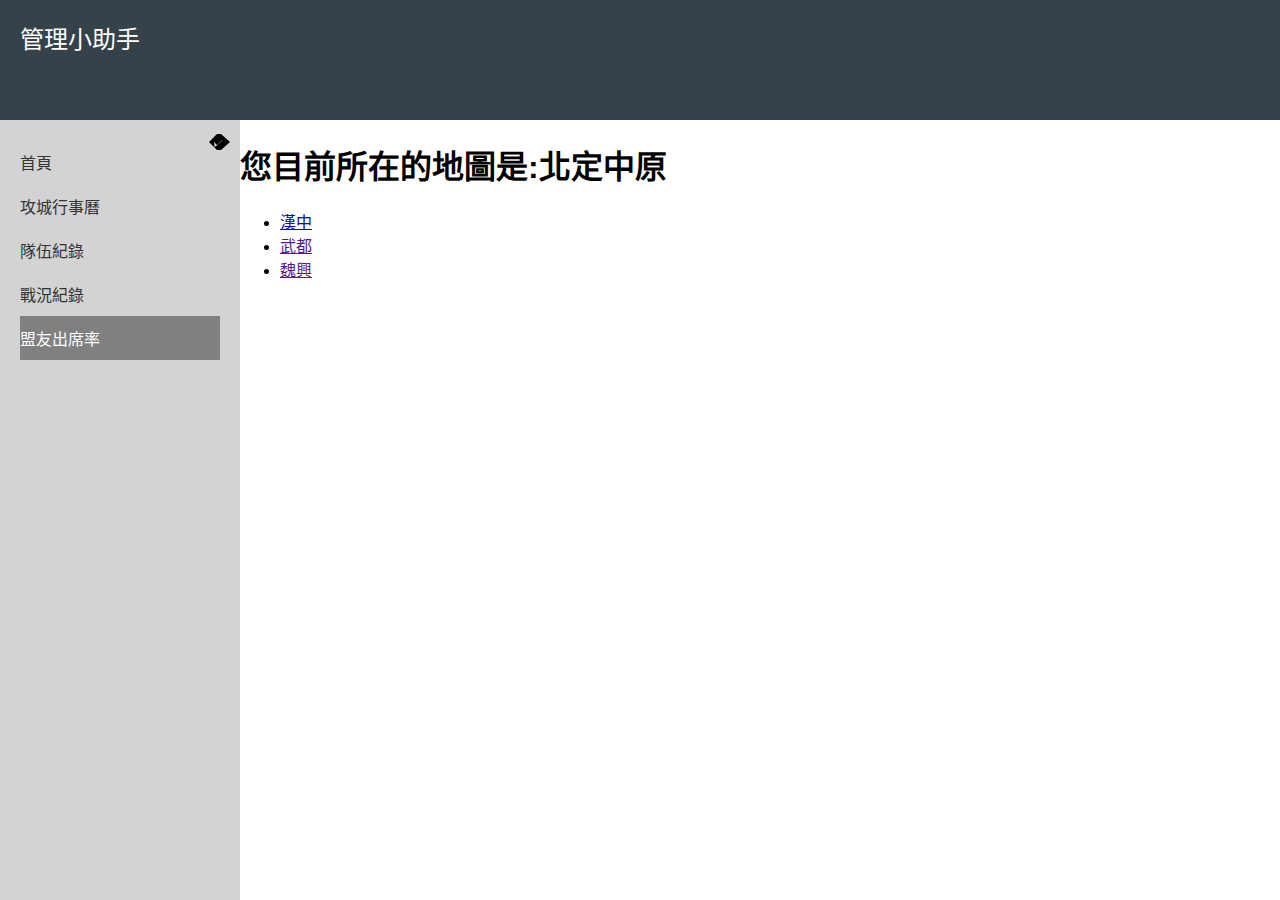
<file: index.html>
<!DOCTYPE html>
<html lang="zh-TW">
<head>
    <meta charset="UTF-8">
    <meta name="viewport" content="width=device-width, initial-scale=1.0">
    <title>管理小助手</title>
    <style>
        body {
            font-family: Arial, sans-serif;
            margin: 0;
            padding: 0;
            display: flex;
            flex-direction: column;
            min-height: 100vh;
        }
        header {
            background-color: #35424a; /* 背景顏色 */
            color: #ffffff;
            padding: 20px;
            font-size: 24px;
            text-align: left; /* 將標題文字左對齊 */
            height: 80px; /* 調整標題欄高度 */
        }
        nav {
            background-color: #d3d3d3; /* 左側導航欄的背景顏色 */
            padding: 20px;
            width: 200px; /* 導航欄的寬度 */
            flex-shrink: 0; /* 防止導航欄被縮小 */
            transition: width 0.3s ease; /* 添加過渡效果 */
            position: relative; /* 設置相對位置 */
        }
        nav.collapsed {
            width: 60px; /* 收合後的導航欄寬度 */
        }
        nav a {
            display: block;
            text-decoration: none;
            color: #333;
            padding: 10px 0;
        }
        nav a.active {
            background-color: #808080; /* 點擊時的背景顏色 */
            color: #fff;
        }
        .toggle-button {
            position: absolute;
            top: 10px;
            right: 10px;
            cursor: pointer;
        }
        /* 隱藏子選項 */
        ul.sub-menu {
            display: none;
        }
        /* 顯示子選項 */
        ul.active {
            display: block;
        }
        .city-link {
            text-decoration: underline; /* 顯示底線 */
            color: #333; /* 調整顏色 */
        }

        .city-link:hover {
            cursor: pointer; /* 滑鼠移上去時顯示手型 */
            color: #007bff; /* 滑鼠移上去時改變顏色（可選） */
        }
    </style>
    <!-- 導入Bootstrap CSS -->
    <link rel="stylesheet" href="https://cdn.jsdelivr.net/npm/bootstrap@4.1.3/dist/css/bootstrap.min.css" integrity="sha384-MCw98/SFnGE8fJT3GXwEOngsV7Zt27NXFoaoApmYm81iuXoPkFOJwJ8ERdknLPMO" crossorigin="anonymous">
</head>
<body>
    <header>
        管理小助手
    </header>
    <div style="display: flex; flex-direction: row; flex-grow: 1;">
        <nav id="sidebar">
            <a href="#">首頁</a>
            <a href="#">攻城行事曆</a>
            <a href="#">隊伍紀錄</a>
            <a href="#">戰況紀錄</a>
            <a href="#" class="active">盟友出席率</a>
            <div class="toggle-button" onclick="toggleNav()">
                <svg xmlns="http://www.w3.org/2000/svg" viewBox="0 0 24 24" width="24" height="24">
                    <path fill="currentColor" d="M3 12l8-8h4l9 8-9 8h-4l-8-8zm5.54 5L11 15.46l5.54-5.54L16 10l-5 5-3-3z"/>
                </svg>
            </div>
        </nav>
        <main>
            <!-- 主要內容 -->
        </main>
    </div>
    
    <script>
        function toggleNav() {
            const nav = document.getElementById('sidebar');
            nav.classList.toggle('collapsed');
        }

        const navLinks = document.querySelectorAll('nav a');

        // 網頁內容
        const pageHTML = {
            '首頁': `
                <h1>歡迎來到管理小助手首頁</h1>
                <p>這裡是首頁的內容。</p>
            `,
            '攻城行事曆': `
                <h1>攻城行事曆</h1>
                <p>這裡是攻城行事曆的內容。</p>
            `,
            '隊伍紀錄': `
                <h1>隊伍紀錄</h1>
                <p>這裡是隊伍紀錄的內容。</p>
            `,
            '戰況紀錄': `
                <h1>戰況紀錄</h1>
                <p>這裡是戰況紀錄的內容。</p>
            `,
            '盟友出席率': `
                <h1>您目前所在的地圖是:北定中原</h1>
                <div>
                    <ul>
                        <li>
                            <a href="#" onclick="initializeSubMenu(event)">漢中</a>
                            <ul class="sub-menu">
                                <li>
                                    <a href="" onclick="toggleSubMenu(event)">南鄭縣</a>
                                    <ul>
                                        <li><a class="city-link" data-region="漢中" data-county="南鄭縣" data-city="Lv.10南鄭">Lv.10 南鄭</a></li>
                                        <li><a class="city-link" data-region="漢中" data-county="南鄭縣" data-city="Lv.7成固">Lv.7 成固</a></li>
                                        <li><a class="city-link" data-region="漢中" data-county="南鄭縣" data-city="Lv.6裦中">Lv.6 裦中</a></li>
                                    </ul>
                                </li>
                                <li>
                                    <a href="" onclick="toggleSubMenu(event)">沔陽縣</a>
                                    <ul>
                                        <li><a class="city-link" data-region="漢中" data-county="沔陽縣" data-city="Lv.8沔陽">Lv.8 沔陽</a></li>
                                        <li><a class="city-link" data-region="漢中" data-county="沔陽縣" data-city="Lv.7南谷口">Lv.7 南谷口</a></li>
                                        <li><a class="city-link" data-region="漢中" data-county="沔陽縣" data-city="Lv.6赤岸">Lv.6 赤岸</a></li>
                                    </ul>
                                </li>
                                <li>
                                    <a href="" onclick="toggleSubMenu(event)">西鄉縣</a>
                                    <ul>
                                        <li><a class="city-link" data-region="漢中" data-county="西鄉縣" data-city="Lv.8西鄉">Lv.8 西鄉</a></li>
                                        <li><a class="city-link" data-region="漢中" data-county="西鄉縣" data-city="Lv.7興勢">Lv.7 興勢</a></li>
                                        <li><a class="city-link" data-region="漢中" data-county="西鄉縣" data-city="Lv.6赤阪">Lv.6 赤阪</a></li>
                                    </ul>
                                </li>
                                <li>
                                    <a href="" onclick="toggleSubMenu(event)">關卡</a>
                                    <ul>
                                        <li><a class="city-link" data-region="漢中" data-county="關卡" data-city="Lv.9東狼關">Lv.9 東狼關</a></li>
                                        <li><a class="city-link" data-region="漢中" data-county="關卡" data-city="Lv.9陽平關">Lv.9 陽平關</a></li>
                                        <li><a class="city-link" data-region="漢中" data-county="關卡" data-city="Lv.9黃金">Lv.9 黃金</a></li>
                                        <li><a class="city-link" data-region="漢中" data-county="關卡" data-city="Lv.9安橋">Lv.9 安橋</a></li>
                                    </ul>
                                </li>
                            </ul>
                        </li>

                        <li>
                            <a href="" onclick="initializeSubMenu(event)">武都</a>
                            <ul class="sub-menu">
                                <li>
                                    <a href="" onclick="toggleSubMenu(event)">下辨縣</a>
                                    <ul>
                                        <li><a class="city-link" data-region="武都" data-county="下辨縣" data-city="Lv.9下辨">Lv.9 下辨</a></li>
                                        <li><a class="city-link" data-region="武都" data-county="下辨縣" data-city="Lv.8沮縣">Lv.8 沮縣</a></li>
                                        <li><a class="city-link" data-region="武都" data-county="下辨縣" data-city="Lv.6武興">Lv.6 武興</a></li>
                                        <li><a class="city-link" data-region="武都" data-county="下辨縣" data-city="Lv.5下辨西寨">Lv.5 下辨西寨</a></li>
                                    </ul>
                                </li>
                                <li>
                                    <a href="" onclick="toggleSubMenu(event)">武都縣</a>
                                    <ul>
                                        <li><a class="city-link" data-region="武都" data-county="武都縣" data-city="Lv.7武都">Lv.7 武都</a></li>
                                        <li><a class="city-link" data-region="武都" data-county="武都縣" data-city="Lv.6歷城">Lv.6 歷城</a></li>
                                        <li><a class="city-link" data-region="武都" data-county="武都縣" data-city="Lv.6蘭坑">Lv.6 蘭坑</a></li>
                                        <li><a class="city-link" data-region="武都" data-county="武都縣" data-city="Lv.5下辨南寨">Lv.5 武都南寨</a></li>
                                    </ul>
                                </li>
                                <li>
                                    <a href="" onclick="toggleSubMenu(event)">白水縣</a>
                                    <ul>
                                        <li><a class="city-link" data-region="武都" data-county="白水縣" data-city="Lv.7白水">Lv.7 白水</a></li>
                                        <li><a class="city-link" data-region="武都" data-county="白水縣" data-city="Lv.6白水大寨">Lv.6 白水大寨</a></li>
                                        <li><a class="city-link" data-region="武都" data-county="白水縣" data-city="Lv.5白水西寨">Lv.5 白水西寨</a></li>
                                        <li><a class="city-link" data-region="武都" data-county="白水縣" data-city="Lv.5馬鳴閣">Lv.5 馬鳴閣</a></li>
                                    </ul>
                                </li>
                                <li>
                                    <a href="" onclick="toggleSubMenu(event)">漢壽縣</a>
                                    <ul>
                                        <li><a class="city-link" data-region="武都" data-county="漢壽縣" data-city="Lv.7漢壽">Lv.7 漢壽</a></li>
                                        <li><a class="city-link" data-region="武都" data-county="漢壽縣" data-city="Lv.6關城">Lv.6 關城</a></li>
                                        <li><a class="city-link" data-region="武都" data-county="漢壽縣" data-city="Lv.5漢壽西寨">Lv.5 漢壽西寨</a></li>
                                    </ul>
                                </li>
                                <li>
                                    <a href="" onclick="toggleSubMenu(event)">河池縣</a>
                                    <ul>
                                        <li><a class="city-link" data-region="武都" data-county="河池縣" data-city="Lv.7河池">Lv.7 河池</a></li>
                                        <li><a class="city-link" data-region="武都" data-county="河池縣" data-city="Lv.6河池大寨">Lv.6 河池大寨</a></li>
                                        <li><a class="city-link" data-region="武都" data-county="河池縣" data-city="Lv.5河池北寨">Lv.5 河池北寨</a></li>
                                        <li><a class="city-link" data-region="武都" data-county="河池縣" data-city="Lv.5河池東寨">Lv.5 河池東寨</a></li>
                                    </ul>
                                </li>
                                <li>
                                    <a href="" onclick="toggleSubMenu(event)">關卡</a>
                                    <ul>
                                        <li><a class="city-link" data-region="武都" data-county="關卡" data-city="Lv.9東狼關">Lv.9 東狼關</a></li>
                                        <li><a class="city-link" data-region="武都" data-county="關卡" data-city="Lv.9陽平關">Lv.9 陽平關</a></li>
                                        <li><a class="city-link" data-region="武都" data-county="關卡" data-city="Lv.8漢昌">Lv.8 漢昌</a></li>
                                        <li><a class="city-link" data-region="武都" data-county="關卡" data-city="Lv.8鄠縣">Lv.8 鄠縣</a></li>
                                        <li><a class="city-link" data-region="武都" data-county="關卡" data-city="Lv.7散關">Lv.7 散關</a></li>
                                        <li><a class="city-link" data-region="武都" data-county="關卡" data-city="Lv.7故道">Lv.7 故道</a></li>
                                        <li><a class="city-link" data-region="武都" data-county="關卡" data-city="Lv.7木門">Lv.7 木門</a></li>
                                        <li><a class="city-link" data-region="武都" data-county="關卡" data-city="Lv.7羌道">Lv.7 羌道</a></li>
                                        <li><a class="city-link" data-region="武都" data-county="關卡" data-city="Lv.7橋頭">Lv.7 橋頭</a></li>
                                        <li><a class="city-link" data-region="武都" data-county="關卡" data-city="Lv.7劍閣">Lv.7 劍閣</a></li>
                                    </ul>
                                </li>
                            </ul>
                        </li>

                        <li>
                            <a href="" onclick="initializeSubMenu(event)">魏興</a>
                            <ul class="sub-menu">
                                <li>
                                    <a href="" onclick="toggleSubMenu(event)">西城縣</a>
                                    <ul>
                                        <li><a class="city-link" data-region="魏興" data-county="西城縣" data-city="Lv.9西城">Lv.9 西城</a></li>
                                        <li><a class="city-link" data-region="魏興" data-county="西城縣" data-city="Lv.8錫縣">Lv.8 錫縣</a></li>
                                        <li><a class="city-link" data-region="魏興" data-county="西城縣" data-city="Lv.6木蘭寨">Lv.6 木蘭寨</a></li>
                                        <li><a class="city-link" data-region="魏興" data-county="西城縣" data-city="Lv.5西城北寨">Lv.5 西城北寨</a></li>
                                    </ul>
                                </li>
                                <li>
                                    <a href="" onclick="toggleSubMenu(event)">平陽縣</a>
                                    <ul>
                                        <li><a class="city-link" data-region="魏興" data-county="平陽縣" data-city="Lv.7平陽">Lv.7 平陽</a></li>
                                        <li><a class="city-link" data-region="魏興" data-county="平陽縣" data-city="Lv.6平陽大寨">Lv.6 平陽大寨</a></li>
                                        <li><a class="city-link" data-region="魏興" data-county="平陽縣" data-city="Lv.5平陽北寨">Lv.5 平陽北寨</a></li>
                                        <li><a class="city-link" data-region="魏興" data-county="平陽縣" data-city="Lv.5平陽東寨">Lv.5 平陽東寨</a></li>
                                    </ul>
                                </li>
                                <li>
                                    <a href="" onclick="toggleSubMenu(event)">安陽縣</a>
                                    <ul>
                                        <li><a class="city-link" data-region="魏興" data-county="安陽縣" data-city="Lv.7安陽">Lv.7 安陽</a></li>
                                        <li><a class="city-link" data-region="魏興" data-county="安陽縣" data-city="Lv.6安陽東寨">Lv.6 安陽東寨</a></li>
                                        <li><a class="city-link" data-region="魏興" data-county="安陽縣" data-city="Lv.5安陽北寨">Lv.5 安陽北寨</a></li>
                                    </ul>
                                </li>
                                <li>
                                    <a href="" onclick="toggleSubMenu(event)">綏陽縣</a>
                                    <ul>
                                        <li><a class="city-link" data-region="魏興" data-county="綏陽縣" data-city="Lv.7綏陽">Lv.7 綏陽</a></li>
                                        <li><a class="city-link" data-region="魏興" data-county="綏陽縣" data-city="Lv.6綏陽大寨">Lv.6 綏陽大寨</a></li>
                                        <li><a class="city-link" data-region="魏興" data-county="綏陽縣" data-city="Lv.5綏陽東寨">Lv.5 綏陽東寨</a></li>
                                        <li><a class="city-link" data-region="魏興" data-county="綏陽縣" data-city="Lv.5綏陽西寨">Lv.5 綏陽西寨</a></li>
                                    </ul>
                                </li>
                                <li>
                                    <a href="" onclick="toggleSubMenu(event)">上庸縣</a>
                                    <ul>
                                        <li><a class="city-link" data-region="魏興" data-county="上庸縣" data-city="Lv.7上庸">Lv.7 上庸</a></li>
                                        <li><a class="city-link" data-region="魏興" data-county="上庸縣" data-city="Lv.6建始">Lv.6 建始</a></li>
                                        <li><a class="city-link" data-region="魏興" data-county="上庸縣" data-city="Lv.6武陵">Lv.6 武陵</a></li>
                                        <li><a class="city-link" data-region="魏興" data-county="上庸縣" data-city="Lv.5上庸北寨">Lv.5 上庸北寨</a></li>
                                    </ul>
                                </li>
                                <li>
                                    <a href="" onclick="toggleSubMenu(event)">關卡</a>
                                    <ul>
                                        <li><a class="city-link" data-region="魏興" data-county="關卡" data-city="Lv.9黃金">Lv.9 黃金</a></li>
                                        <li><a class="city-link" data-region="魏興" data-county="關卡" data-city="Lv.9安橋">Lv.9 安橋</a></li>
                                        <li><a class="city-link" data-region="魏興" data-county="關卡" data-city="Lv.8漢昌">Lv.8 漢昌</a></li>
                                        <li><a class="city-link" data-region="魏興" data-county="關卡" data-city="Lv.8鄠縣">Lv.8 鄠縣</a></li>
                                        <li><a class="city-link" data-region="魏興" data-county="關卡" data-city="Lv.7漢豐">Lv.7 漢豐</a></li>
                                        <li><a class="city-link" data-region="魏興" data-county="關卡" data-city="Lv.7北井">Lv.7 北井</a></li>
                                        <li><a class="city-link" data-region="魏興" data-county="關卡" data-city="Lv.7昌魏">Lv.7 昌魏</a></li>
                                        <li><a class="city-link" data-region="魏興" data-county="關卡" data-city="Lv.7武當">Lv.7 武當</a></li>
                                        <li><a class="city-link" data-region="魏興" data-county="關卡" data-city="Lv.7丹水">Lv.7 丹水</a></li>
                                        <li><a class="city-link" data-region="魏興" data-county="關卡" data-city="Lv.7武關">Lv.7 武關</a></li>
                                    </ul>
                                </li>
                            </ul>
                        </li>
                    </ul>
                </div>
            `
        }; 

        function toggleSubMenu(event) {
            event.preventDefault();
            const clickedItem = event.target;
            const subMenu = clickedItem.nextElementSibling;

            // 切换点击的子选项的展开状态
            subMenu.classList.toggle('sub-menu');
        }

        
        function initializeSubMenu(event) { 
            event.preventDefault();
            const clickedItem = event.target;
            const subMenu = clickedItem.nextElementSibling;
            
            // 将其他子菜单收起来，再展开当前子菜单
            const allSubMenus = document.querySelectorAll('.sub-menu');
            allSubMenus.forEach(menu => {
                if (menu !== subMenu) {
                    menu.classList.remove('active');
                }
            });

            subMenu.classList.toggle('active');
        }

        // 頁面加載時設置首頁內容為“盟友出席率”
        window.onload = function() {
            document.querySelector('main').innerHTML = pageHTML['盟友出席率'];
            setCityHerf();
        };

        // 導航欄
        navLinks.forEach(link => {
            link.addEventListener('click', (e) => {
                e.preventDefault();

                // 先把所有的連結移除 active class
                navLinks.forEach(item => {
                    item.classList.remove('active');
                });

                // 為被點擊的連結添加 active class
                link.classList.add('active');

                // 在這裡可以根據點擊的連結做不同的操作，例如更改主要內容
                const pageTitle = link.textContent;

                // 根據連結的文字內容獲取相應的 HTML 片段
                const pageContent = pageHTML[pageTitle];

                document.querySelector('main').innerHTML = pageContent;

                // 點到"盟友出席率"頁面後再添加城池路徑
                if (pageTitle === '盟友出席率') {
                    setCityHerf();
                }
            });
        });

        // 設置城池連結
        function setCityHerf() {
            // 獲取所有具有 'city-link' 類別的連結元素
            const cityLinks = document.querySelectorAll('.city-link');

            // 遍歷每個城池連結元素
            cityLinks.forEach(link => {
                // 監聽連結的點擊事件
                link.addEventListener('click', function(event) {
                    // 阻止默認行為，即頁面跳轉
                    event.preventDefault();

                    // 獲取連結上的城池相關數據
                    const region = link.getAttribute('data-region');
                    const county = link.getAttribute('data-county');
                    const city = link.getAttribute('data-city');

                    // 構建城池路徑
                    const path = `${region}-${county}-${city}`;

                    // 將城池路徑傳遞給第二個網頁並跳轉
                    navigateToStatisticsPage(path);
                });
            });

            // 跳轉到第二個網頁並傳遞城池路徑
            function navigateToStatisticsPage(path) {
                window.location.href = `statistics.html?path=${path}`;
            }
        };
    </script>
    <!-- 導入Bootstrap JS -->
    <script src="https://code.jquery.com/jquery-3.3.1.slim.min.js" integrity="sha384-q8i/X+965DzO0rT7abK41JStQIAqVgRVzpbzo5smXKp4YfRvH+8abtTE1Pi6jizo" crossorigin="anonymous"></script>
    <script src="https://cdn.jsdelivr.net/npm/popper.js@1.14.3/dist/umd/popper.min.js" integrity="sha384-ZMP7rVo3mIykV+2+9J3UJ46jBk0WLaUAdn689aCwoqbBJiSnjAK/l8WvCWPIPm49" crossorigin="anonymous"></script>
    <script src="https://cdn.jsdelivr.net/npm/bootstrap@4.1.3/dist/js/bootstrap.min.js" integrity="sha384-ChfqqxuZUCnJSK3+MXmPNIyE6ZbWh2IMqE241rYiqJxyMiZ6OW/JmZQ5stwEULTy" crossorigin="anonymous"></script>
</body>
</html>
</file>
